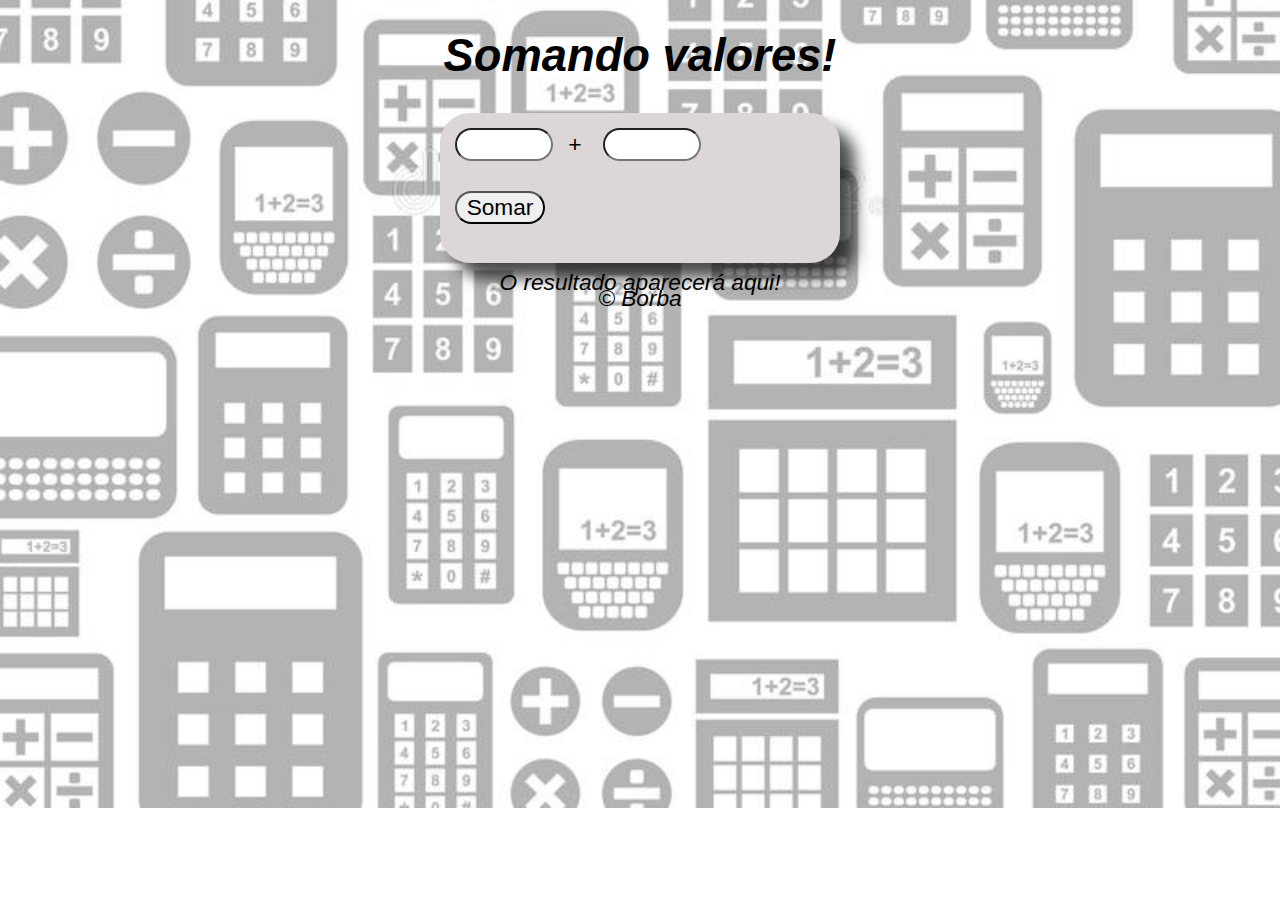
<file: Soma/index.html>
<!DOCTYPE html>
<html lang="en">
<head>
    <meta charset="UTF-8">
    <meta name="viewport" content="width=device-width, initial-scale=1.0">
    <meta http-equiv="X-UA-Compatible" content="ie=edge">
    <title>Document</title>
    <link rel="stylesheet" href="valor_estilo.css">
</head>
<body>
    <header>
        <h1>Somando valores!</h1> 
    </header>
    <section>
        <input type="number" name="n1" id="n1">+
        <input type="number" name="n2" id="n2">
        <input type="button" value="Somar" id="botao" onclick='soma()'>
        <div id='res'>O resultado aparecerá aqui!</div>
        <script src="valor_script.js"></script>
    </section>
    <footer>
        <p>&copy; Borba</p>
    </footer>
</body>
</html>
</file>
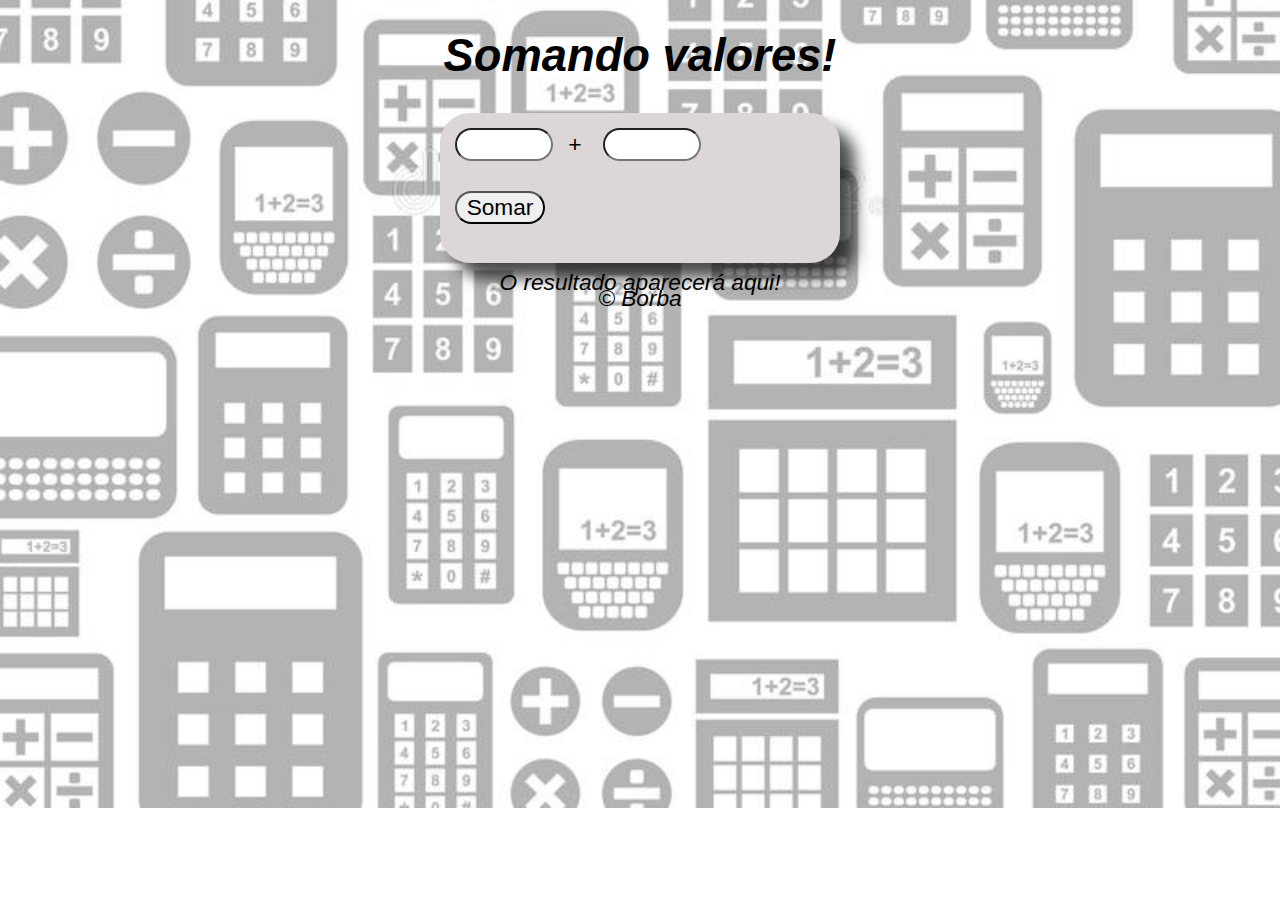
<file: Soma/007.html>
<!DOCTYPE html>
<html lang="en">
<head>
    <meta charset="UTF-8">
    <meta name="viewport" content="width=device-width, initial-scale=1.0">
    <meta http-equiv="X-UA-Compatible" content="ie=edge">
    <title>Document</title>
    <link rel="stylesheet" href="valor_estilo.css">
</head>
<body>
    <header>
        <h1>Somando valores!</h1> 
    </header>
    <section>
        <input type="number" name="n1" id="n1">+
        <input type="number" name="n2" id="n2">
        <input type="button" value="Somar" id="botao" onclick='soma()'>
        <div id='res'>O resultado aparecerá aqui!</div>
        <script src="valor_script.js"></script>
    </section>
    <footer>
        <p>&copy; Borba</p>
    </footer>
</body>
</html>
</file>
<file: Soma/valor_estilo.css>
body{
    font:italic 17pt Arial;
    background-image: url("calculadora.jpg");
        background-repeat: no-repeat;
        background-attachment: scroll;
        background-position: center center;
        background-size: cover;
}
input{
    font:normal 17pt Arial;
    width: 90px;
    color: black;
    margin: 15px;
}
h1{
    color: Black;
}
section{
    background: rgb(221, 214, 214);
    width: 400px;
    height: 150px;
    margin: auto;
    border-radius: 30px;
    box-shadow: 15px 15px 15px  rgba(0, 0, 0, 0.700);
}
header{
    text-align: center;
}
footer{
    text-align: center;
    font: italic;
    color: black;
}
#res{
        text-align: center;
        padding-top: 30px;
}
#n1{
    border-radius: 30px;
}
#n2{
    border-radius: 30px;
}
#botao{
    border-radius: 30px;
}
</file>
